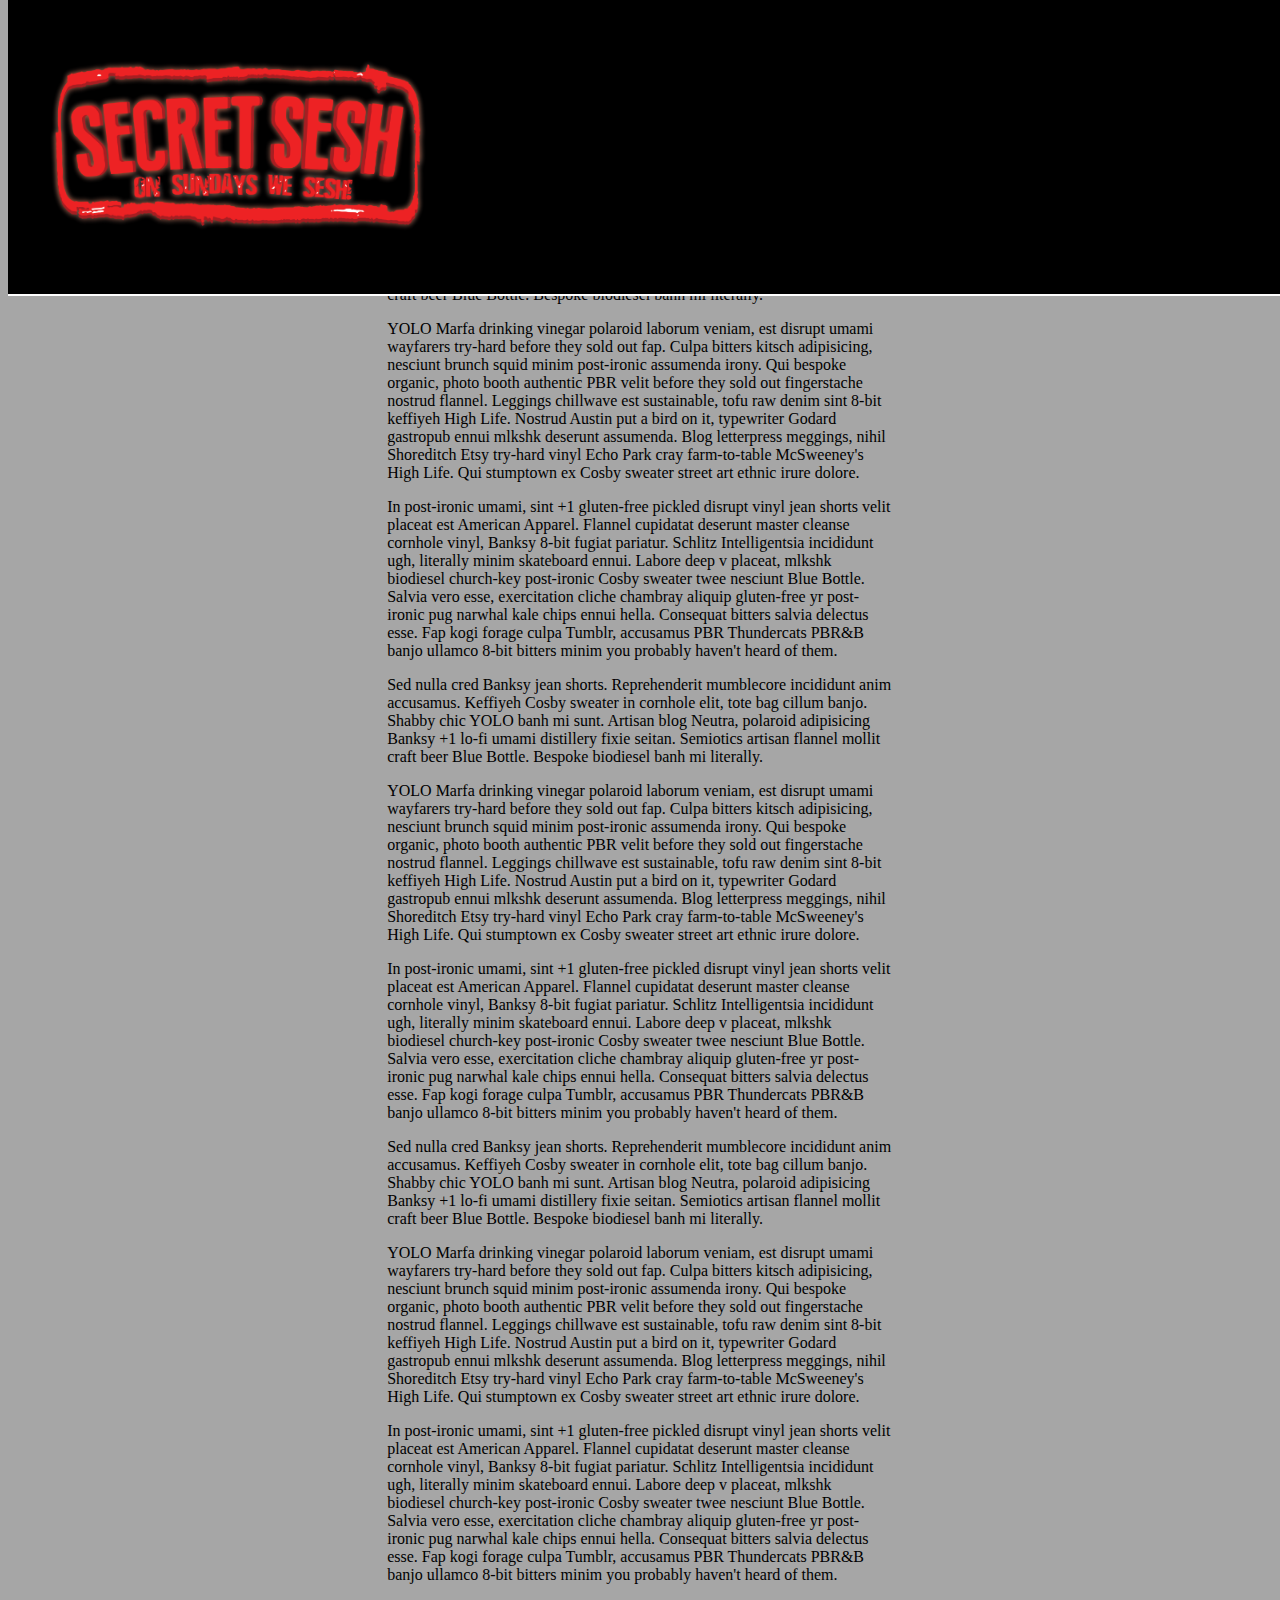
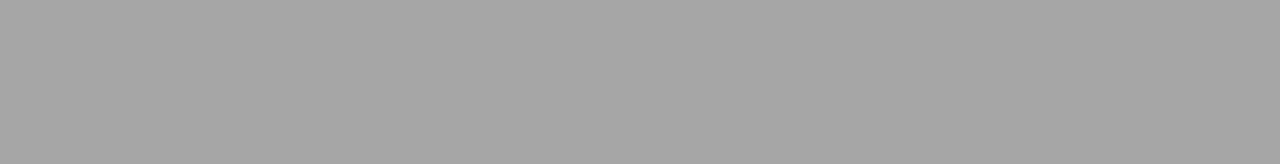
<file: index.html>
<!DOCTYPE html>
<html lang="en">

<head>
	<meta charset="utf-8">
	<title>Bootstrap For Beginners</title>
	<meta name="description" content="Hello World">
	

	<!-- Latest compiled and minified CSS -->
	<link rel="stylesheet" href="https://maxcdn.bootstrapcdn.com/bootstrap/4.0.0-beta.2/css/bootstrap.min.css" integrity="sha384-PsH8R72JQ3SOdhVi3uxftmaW6Vc51MKb0q5P2rRUpPvrszuE4W1povHYgTpBfshb" crossorigin="anonymous">
	<script src="https://maxcdn.bootstrapcdn.com/bootstrap/4.0.0-beta.2/js/bootstrap.min.js" integrity="sha384-alpBpkh1PFOepccYVYDB4do5UnbKysX5WZXm3XxPqe5iKTfUKjNkCk9SaVuEZflJ" crossorigin="anonymous"></script>

	
    <link href="./css/style.css" rel="stylesheet" />

    <link href='https://fonts.googleapis.com/css?family=Source+Sans+Pro' rel='stylesheet' type='text/css'>

    <script type="text/javascript" src="//ajax.googleapis.com/ajax/libs/jquery/1.10.2/jquery.min.js"></script>
</head>

<header>
	<img src="./img/SecretSeshLogo.png">
  
</header>
  
<section class="container">
  <p><strong>Scroll down to see the magic in action...</strong></p>
<p>
Sed nulla cred Banksy jean shorts. Reprehenderit mumblecore incididunt anim accusamus. Keffiyeh Cosby sweater in cornhole elit, tote bag cillum banjo. Shabby chic YOLO banh mi sunt. Artisan blog Neutra, polaroid adipisicing Banksy +1 lo-fi umami distillery fixie seitan. Semiotics artisan flannel mollit craft beer Blue Bottle. Bespoke biodiesel banh mi literally.
</p>

<p>
YOLO Marfa drinking vinegar polaroid laborum veniam, est disrupt umami wayfarers try-hard before they sold out fap. Culpa bitters kitsch adipisicing, nesciunt brunch squid minim post-ironic assumenda irony. Qui bespoke organic, photo booth authentic PBR velit before they sold out fingerstache nostrud flannel. Leggings chillwave est sustainable, tofu raw denim sint 8-bit keffiyeh High Life. Nostrud Austin put a bird on it, typewriter Godard gastropub ennui mlkshk deserunt assumenda. Blog letterpress meggings, nihil Shoreditch Etsy try-hard vinyl Echo Park cray farm-to-table McSweeney's High Life. Qui stumptown ex Cosby sweater street art ethnic irure dolore.
</p>

<p>
In post-ironic umami, sint +1 gluten-free pickled disrupt vinyl jean shorts velit placeat est American Apparel. Flannel cupidatat deserunt master cleanse cornhole vinyl, Banksy 8-bit fugiat pariatur. Schlitz Intelligentsia incididunt ugh, literally minim skateboard ennui. Labore deep v placeat, mlkshk biodiesel church-key post-ironic Cosby sweater twee nesciunt Blue Bottle. Salvia vero esse, exercitation cliche chambray aliquip gluten-free yr post-ironic pug narwhal kale chips ennui hella. Consequat bitters salvia delectus esse. Fap kogi forage culpa Tumblr, accusamus PBR Thundercats PBR&B banjo ullamco 8-bit bitters minim you probably haven't heard of them.
</p> 
<p>
Sed nulla cred Banksy jean shorts. Reprehenderit mumblecore incididunt anim accusamus. Keffiyeh Cosby sweater in cornhole elit, tote bag cillum banjo. Shabby chic YOLO banh mi sunt. Artisan blog Neutra, polaroid adipisicing Banksy +1 lo-fi umami distillery fixie seitan. Semiotics artisan flannel mollit craft beer Blue Bottle. Bespoke biodiesel banh mi literally.
</p>

<p>
YOLO Marfa drinking vinegar polaroid laborum veniam, est disrupt umami wayfarers try-hard before they sold out fap. Culpa bitters kitsch adipisicing, nesciunt brunch squid minim post-ironic assumenda irony. Qui bespoke organic, photo booth authentic PBR velit before they sold out fingerstache nostrud flannel. Leggings chillwave est sustainable, tofu raw denim sint 8-bit keffiyeh High Life. Nostrud Austin put a bird on it, typewriter Godard gastropub ennui mlkshk deserunt assumenda. Blog letterpress meggings, nihil Shoreditch Etsy try-hard vinyl Echo Park cray farm-to-table McSweeney's High Life. Qui stumptown ex Cosby sweater street art ethnic irure dolore.
</p>

<p>
In post-ironic umami, sint +1 gluten-free pickled disrupt vinyl jean shorts velit placeat est American Apparel. Flannel cupidatat deserunt master cleanse cornhole vinyl, Banksy 8-bit fugiat pariatur. Schlitz Intelligentsia incididunt ugh, literally minim skateboard ennui. Labore deep v placeat, mlkshk biodiesel church-key post-ironic Cosby sweater twee nesciunt Blue Bottle. Salvia vero esse, exercitation cliche chambray aliquip gluten-free yr post-ironic pug narwhal kale chips ennui hella. Consequat bitters salvia delectus esse. Fap kogi forage culpa Tumblr, accusamus PBR Thundercats PBR&B banjo ullamco 8-bit bitters minim you probably haven't heard of them.
</p> 
<p>
Sed nulla cred Banksy jean shorts. Reprehenderit mumblecore incididunt anim accusamus. Keffiyeh Cosby sweater in cornhole elit, tote bag cillum banjo. Shabby chic YOLO banh mi sunt. Artisan blog Neutra, polaroid adipisicing Banksy +1 lo-fi umami distillery fixie seitan. Semiotics artisan flannel mollit craft beer Blue Bottle. Bespoke biodiesel banh mi literally.
</p>

<p>
YOLO Marfa drinking vinegar polaroid laborum veniam, est disrupt umami wayfarers try-hard before they sold out fap. Culpa bitters kitsch adipisicing, nesciunt brunch squid minim post-ironic assumenda irony. Qui bespoke organic, photo booth authentic PBR velit before they sold out fingerstache nostrud flannel. Leggings chillwave est sustainable, tofu raw denim sint 8-bit keffiyeh High Life. Nostrud Austin put a bird on it, typewriter Godard gastropub ennui mlkshk deserunt assumenda. Blog letterpress meggings, nihil Shoreditch Etsy try-hard vinyl Echo Park cray farm-to-table McSweeney's High Life. Qui stumptown ex Cosby sweater street art ethnic irure dolore.
</p>

<p>
In post-ironic umami, sint +1 gluten-free pickled disrupt vinyl jean shorts velit placeat est American Apparel. Flannel cupidatat deserunt master cleanse cornhole vinyl, Banksy 8-bit fugiat pariatur. Schlitz Intelligentsia incididunt ugh, literally minim skateboard ennui. Labore deep v placeat, mlkshk biodiesel church-key post-ironic Cosby sweater twee nesciunt Blue Bottle. Salvia vero esse, exercitation cliche chambray aliquip gluten-free yr post-ironic pug narwhal kale chips ennui hella. Consequat bitters salvia delectus esse. Fap kogi forage culpa Tumblr, accusamus PBR Thundercats PBR&B banjo ullamco 8-bit bitters minim you probably haven't heard of them.
</p> 
  


	<!-- Latest compiled and minified JavaScript -->
	<script src="https://code.jquery.com/jquery-3.2.1.slim.min.js" integrity="sha384-KJ3o2DKtIkvYIK3UENzmM7KCkRr/rE9/Qpg6aAZGJwFDMVNA/GpGFF93hXpG5KkN" crossorigin="anonymous"></script>
	<script src="https://cdnjs.cloudflare.com/ajax/libs/popper.js/1.12.3/umd/popper.min.js" integrity="sha384-vFJXuSJphROIrBnz7yo7oB41mKfc8JzQZiCq4NCceLEaO4IHwicKwpJf9c9IpFgh" crossorigin="anonymous"></script>
	<script src="https://maxcdn.bootstrapcdn.com/bootstrap/4.0.0-beta.2/js/bootstrap.min.js" integrity="sha384-alpBpkh1PFOepccYVYDB4do5UnbKysX5WZXm3XxPqe5iKTfUKjNkCk9SaVuEZflJ" crossorigin="anonymous"></script>
	<script src="./js/scripts.js" type="text/javascript"></script>
</body>	
</html>
</file>
<file: css/style.css>
body {
	background: #a6a6a6;
}

header {
	width: 100%;
	padding: 45px 0;
	background: #000;
	border-bottom: 2px solid #fff;
	/*animation */ 
	transition: all 0.4s ease-in-out;
	-webkit- transition: all 0.4s ease-in-out;
	-moz- transition: : all 0.4s ease-in-out;
	z-index: 9999;
	top:0;
	position: fixed;

}

header img {
	width:400px;
	height:200px;
	margin-left: 30px;
}
.container {
	width: 40%;
	margin: 180px auto;

}

.shrink {
	padding: 20px 0px;
	background: #a6a6a6;
	border-bottom: 1px solid #fff;
}
</file>
